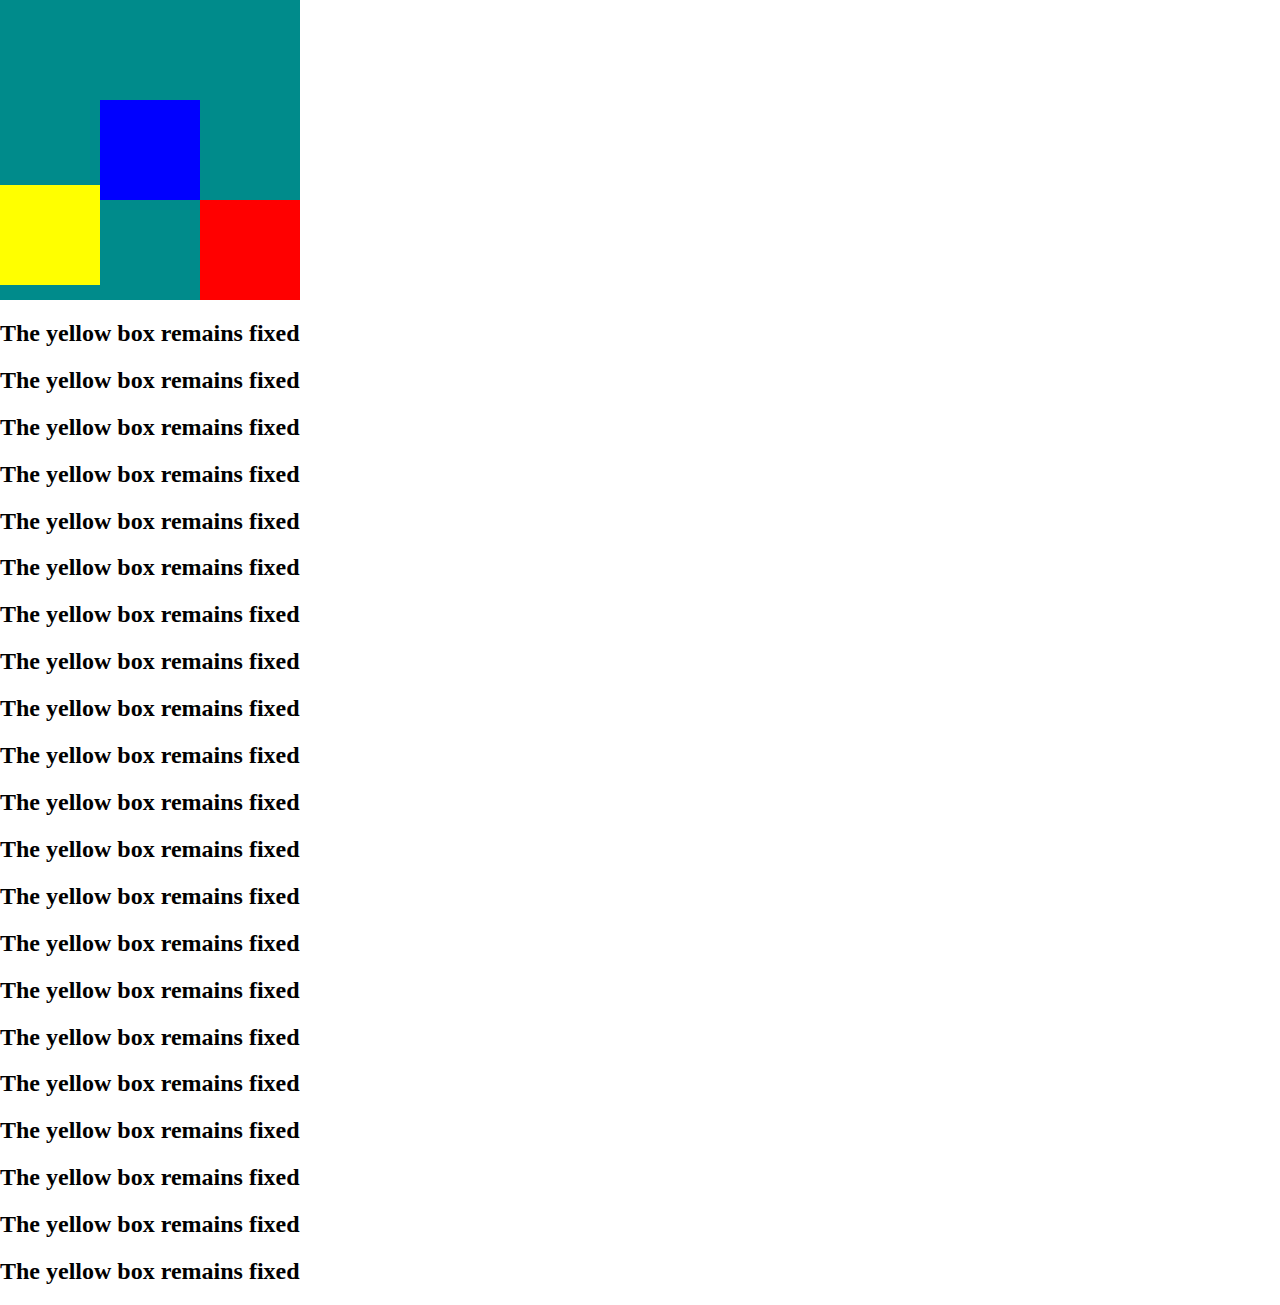
<file: box.html>
<!DOCTYPE html>
<html lang="en">
<head>
    <meta charset="UTF-8">
    <meta name="viewport" content="width=device-width, initial-scale=1.0">
    <title>Boxes</title>
   
   <link rel="stylesheet" href="box2.css">
</head>
<body>
    <div class = "bg">
    <div class="red">

    </div>
    <div class="blue">

    </div>
    <div class="yellow">

    </div>
   </div>
   <h2>The yellow box remains fixed</h2>
   <h2>The yellow box remains fixed</h2>
   <h2>The yellow box remains fixed</h2>
   <h2>The yellow box remains fixed</h2>
   <h2>The yellow box remains fixed</h2>
   <h2>The yellow box remains fixed</h2>
   <h2>The yellow box remains fixed</h2>
   <h2>The yellow box remains fixed</h2>
   <h2>The yellow box remains fixed</h2>
   <h2>The yellow box remains fixed</h2>
   <h2>The yellow box remains fixed</h2>
   <h2>The yellow box remains fixed</h2>
   <h2>The yellow box remains fixed</h2>
   <h2>The yellow box remains fixed</h2>
   <h2>The yellow box remains fixed</h2>
   <h2>The yellow box remains fixed</h2>
   <h2>The yellow box remains fixed</h2>
   <h2>The yellow box remains fixed</h2>
   <h2>The yellow box remains fixed</h2>
   <h2>The yellow box remains fixed</h2>
   <h2>The yellow box remains fixed</h2>
</body>
</html>
</file>
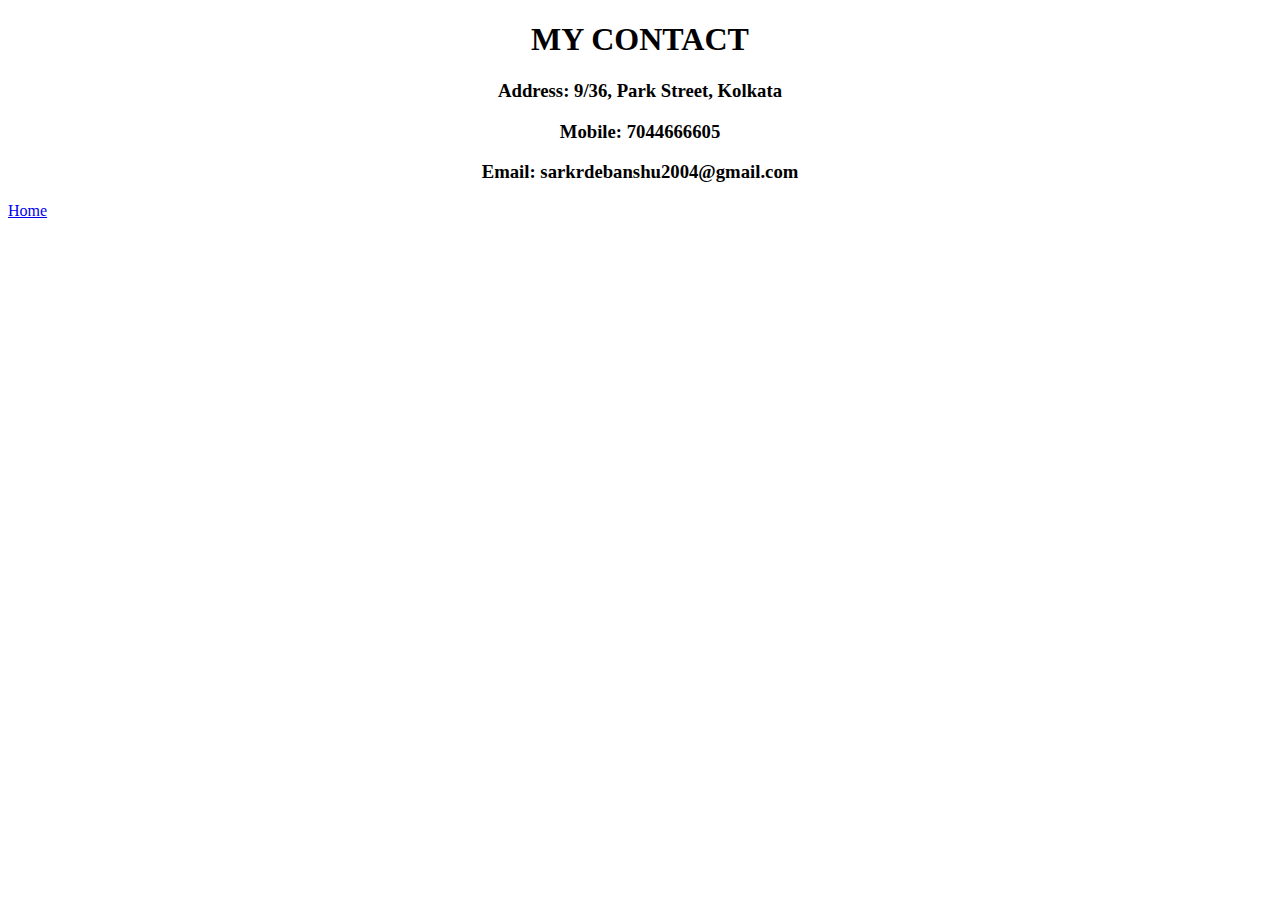
<file: contact.html>
<!DOCTYPE html>
<html lang="en">
<head>
    <meta charset="UTF-8">
    <meta name="viewport" content="width=device-width, initial-scale=1.0">
    <title>Contact</title>
</head>
<body>
    <center>
        <h1>MY CONTACT</h1>
        <h3>Address: 9/36, Park Street, Kolkata</h3>
        <h3>Mobile: 7044666605</h3>
        <h3>Email: sarkrdebanshu2004@gmail.com</h3>
    </center>
    <a href="index.html">Home</a>
</body>
</html>
</file>
<file: box2.css>
/*
Absolute positioning
*/
body
{
    margin: 0px;
}
.bg{
    
    background-color:darkcyan;
    height: 300px;
    width: 300px;
}
.red{
    height: 100px;
    width: 100px;
    background-color: red;
    position: absolute;
    left: 200px;
    top:200px;

}
.blue{
    height: 100px;
    width: 100px;
    background-color: blue;
    position: absolute;
    left: 100px;
    top: 100px;
}
.yellow{
    height: 100px;
    width: 100px;
    background-color: yellow;
  position: fixed;
  bottom: 615px;
  left : 0px

}
</file>
